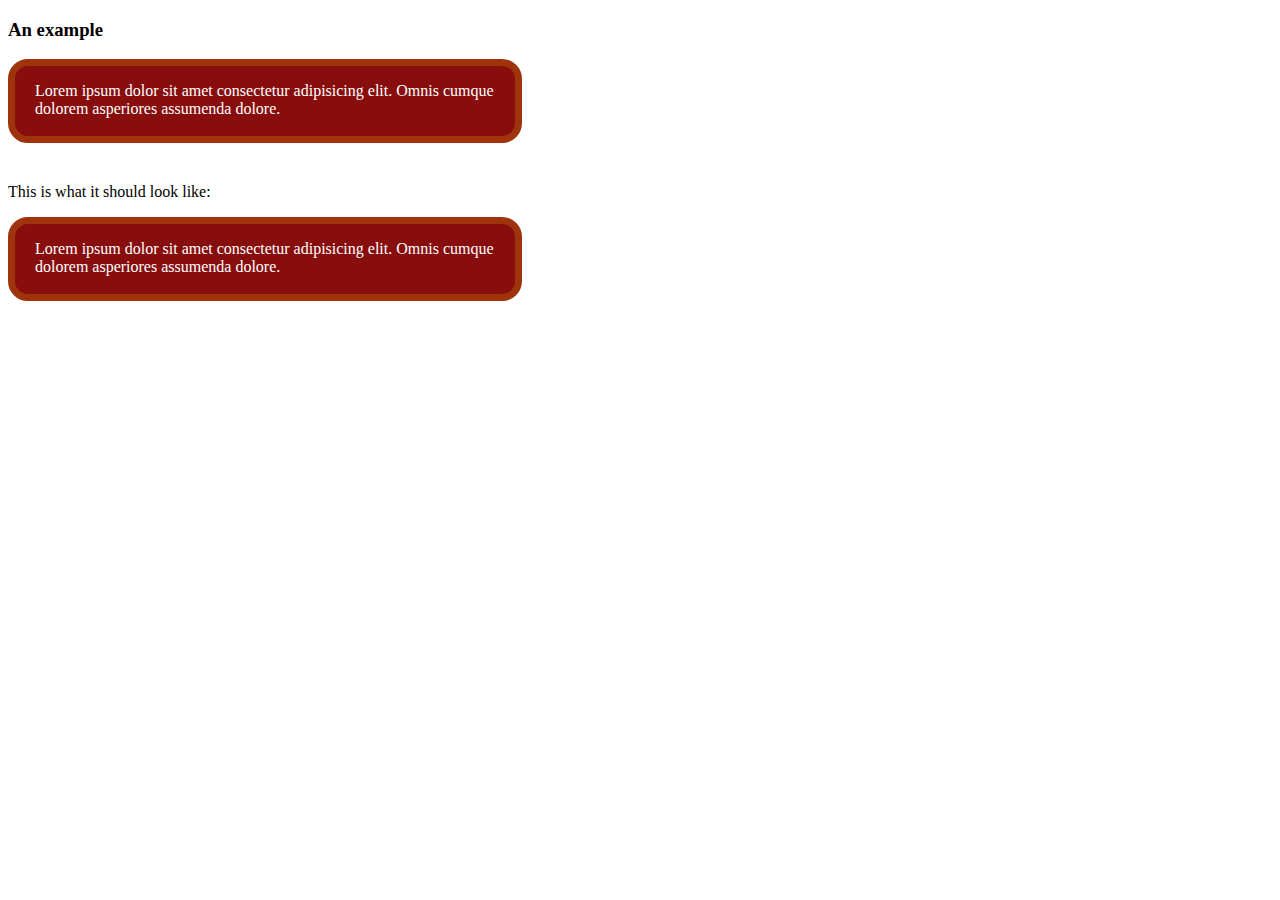
<file: index.html>
<!DOCTYPE html>
<html lang="en">
<head>
    <meta charset="UTF-8">
    <meta name="viewport" content="width=device-width, initial-scale=1.0">
    <title>Document</title>
</head>
<link rel="stylesheet" href="style.css">
<body>
    <h3>An example</h3>
    <div class="box_1">
        <p>Lorem ipsum dolor sit amet consectetur adipisicing elit. Omnis cumque dolorem asperiores assumenda dolore.</p>

    </div>
    <p>This is what it should look like:</p>
    <div class="box_1">
        <p>Lorem ipsum dolor sit amet consectetur adipisicing elit. Omnis cumque dolorem asperiores assumenda dolore.</p>

    </div>
</body>
</html>
</file>
<file: style.css>
.box_1{
    width: 500px;
    height: 70px;
    border: 7px solid rgb(158, 51, 12);
    border-radius: 20px;
    background-color: rgb(136, 13, 13);
    margin-bottom: 40px;
}

.box_1 p{
    color: white;
    margin-left: 20px;
}
</file>
